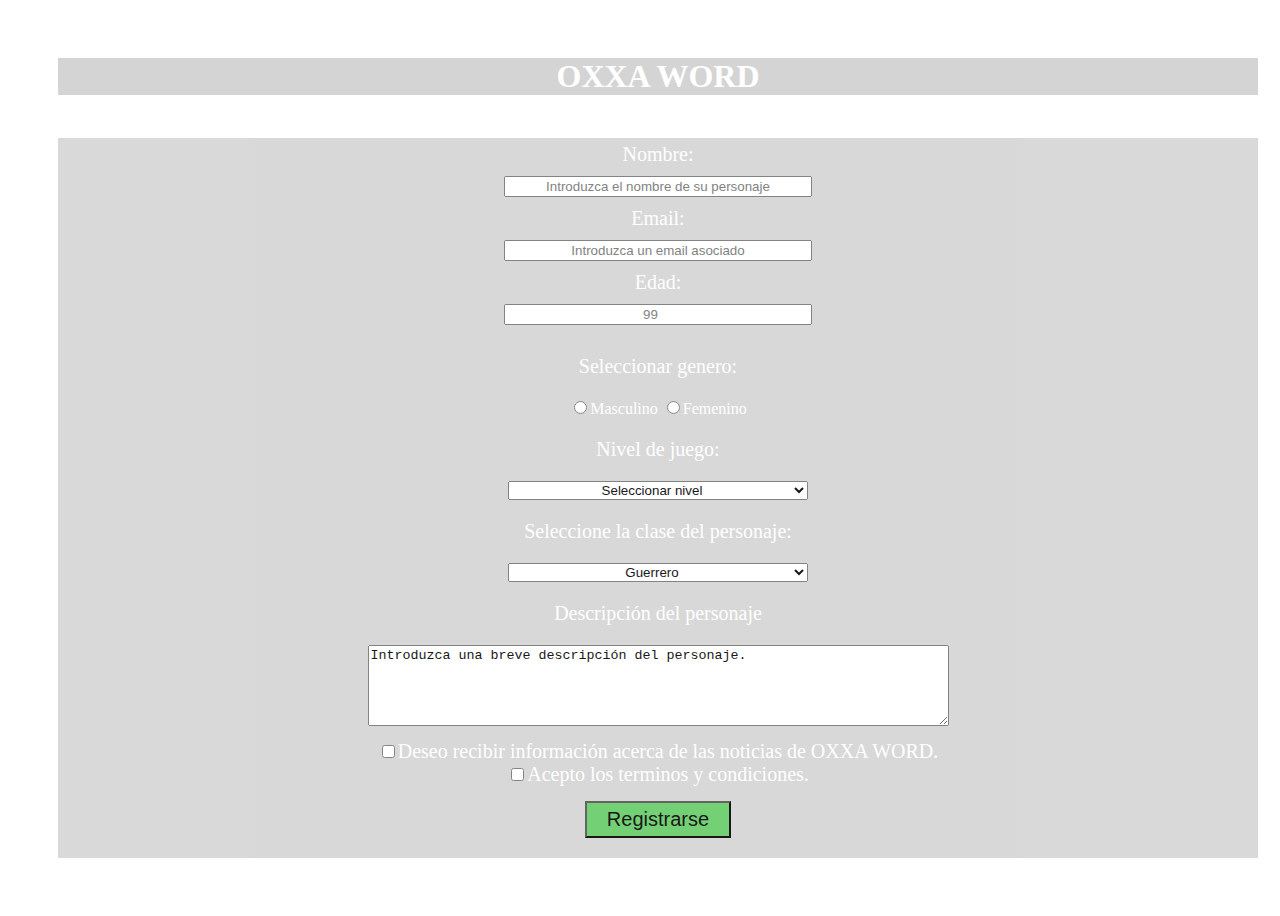
<file: FreeCodeCamp/Primer proyecto certificado/index.html>
<!DOCTYPE html>
<html>
  <head>
    <title></title>
    <link rel="stylesheet" href="styles.css">
    <meta charset="utf-8">
  </head>
  <body>
    <h1 id="title">OXXA WORD</h1>
    <p id="description">Bienvenido a la seccion de creacion de personaje.</p> 
      <form id="survey-form">
      <div class="form-group datos">    
          <label id="name-label" for="name">Nombre:<br><input id="name" type="text" placeholder="Introduzca el nombre de su personaje" required></label>
      </div>
      <div class="form-group datos"> 
          <label id="email-label" for="email">Email:<br><input id="email" placeholder="Introduzca un email asociado" type="email" required></label>
      </div>
      <div class="form-group datos">
          <label id="number-label" for="number">Edad:<br><input id="number" placeholder="99" type="number" min="10" max="99"></label>
      </div>
      <div class="form-group">
        <p>Seleccionar genero:</p>
          <input type="radio" name="recommend" value="Masculino">Masculino
          <input type="radio" name="recommend" value="Femenino">Femenino
      </div>
      <div class="form-group">
        <p>Nivel de juego:</p>
          <select id="dropdown">
            <option>Seleccionar nivel</option>
            <option>Nivel facil</option>
            <option>Nivel medio</option>
            <option>Nivel dificil</option>
            <option>Nivel Hardcore</option>
          </select>
      </div>
      <div class="form-group">
        <p>Seleccione la clase del personaje:</p>
        <select id="dropdown">
            <option>Guerrero</option>
            <option>Arquero</option>
            <option>Asesino</option>
            <option>Mago</option>
            <option>Sanador</option>
          </select>
        </label>
      </div>
      <div class="form-group">
        <p>Descripción del personaje</p>
        <textarea rows=5 cols=70>Introduzca una breve descripción del personaje.</textarea>
      </div>
      <div class="form-group checkbox">
          <label>
            <input name="prefer" type="checkbox" value="News">Deseo recibir información acerca de las noticias de OXXA WORD.
          </label>
          <br>
          <label>
            <input name="prefer" type="checkbox" value="TyC">Acepto los terminos y condiciones.
          </label>
      </div>
      <div class="form-group">
        <button id="submit" type="submit" class="submit-button">Registrarse</button>
      </div>
    </form>
  <body>
</html>
</file>
<file: FreeCodeCamp/Primer proyecto certificado/styles.css>
body {
  padding: 50px;
  background-image: url("https://sm.ign.com/ign_es/screenshot/d/diablo-imm/diablo-immortals-classes_gdps.jpg");
  background-size: 100%;
}
#title {
  background-color: #77777750;
  text-align: center;
  color: #FFFFFF;
  width: 1200px;
  margin: auto;
}
#description {
  font-size: 20px;
  text-align: center;
  color: #FFFFFF;
  margin: 10px auto;
}
form {
  background-color: #77777750;
  color: #FFFFFF;
  width: 1200px;
  margin: 0 auto;
  padding: 5px 0;
  font-family: fantasy;
  opacity: 0.9
}
label, p{
  font-size: 20px;
}
.checkbox {
 font-family: serif;
 padding-top: 10px;
 display: block;
}
#submit {
  background-color: #66cc66;
  font-size: 20px;
  padding: 5px 20px;
  margin: 15px auto;
}
.form-group{
  text-align: center;
}
#name, #email, #number{
  margin:10px 0;
  text-align: center;
}
input[type="text"], input[type="email"], input[type="number"] {
  width: 300px;
}
select {
  width: 300px;
  text-align: center;
  padding: 0;
}
</file>
